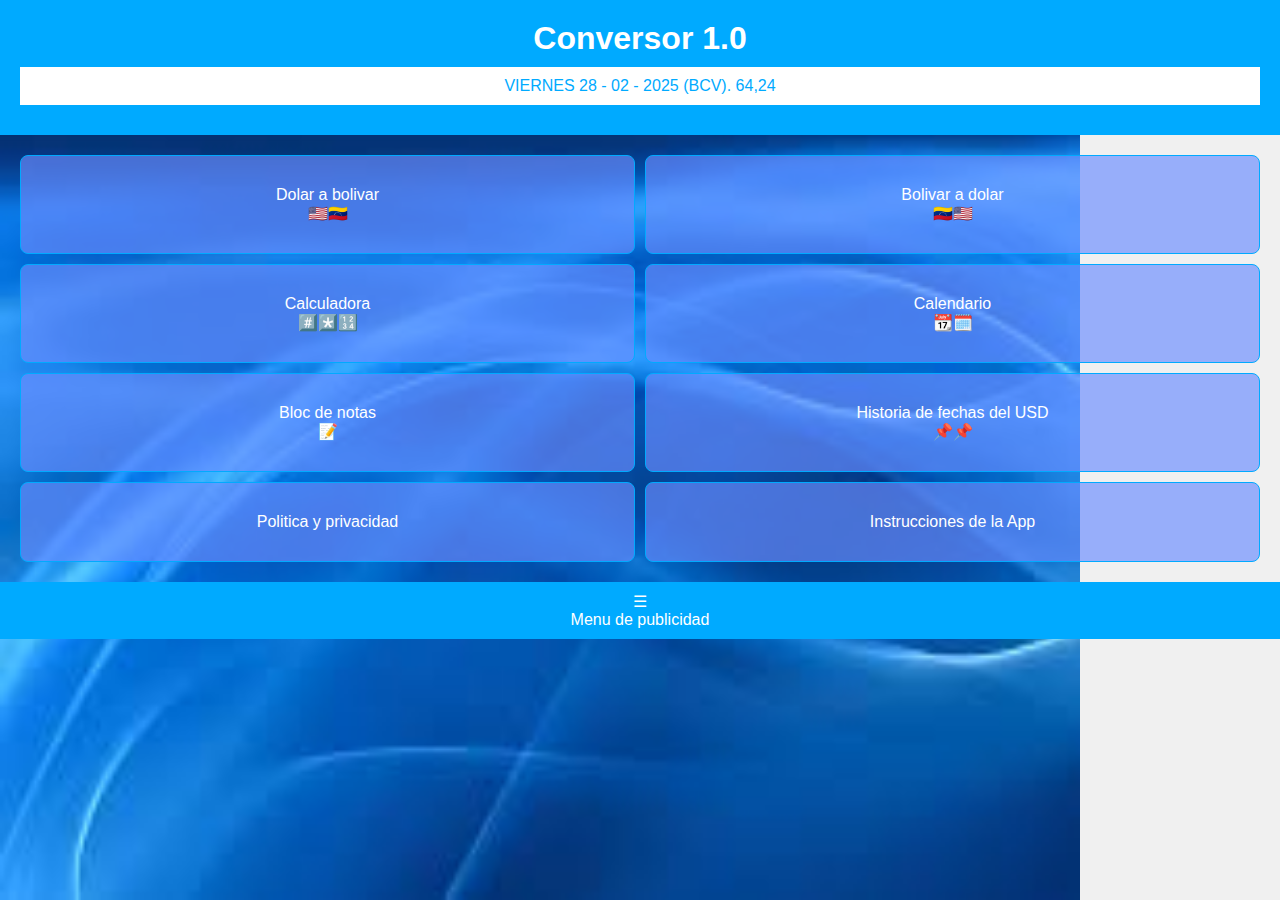
<file: index.html>
<!DOCTYPE html>
<html lang="es">
<head>
    <meta charset="UTF-8">
    <meta name="viewport" content="width=device-width, initial-scale=1.0">
    <link rel="stylesheet" href="styles.css">
    <title>Conversor 1.0</title>
</head>

<style>
body {
            background-image: url('img/foto2.jpeg');
            background-size:1080px 900px; /* Ancho x Alto */
            background-repeat: no-repeat;
        }
</style>

<body>
    <header>
        <h1>Conversor 1.0</h1>
        <div class="notification">VIERNES 28 - 02 - 2025   (BCV). 64,24 </div>
    </header>
    <main>
        <div class="service-grid">
            <div class="service-item" onclick="window.location.href='Dolarbolivar.html'">Dolar a bolivar<br>🇺🇸🇻🇪</div>
            <div class="service-item" onclick="window.location.href='bolivardolar.html'">Bolivar a dolar<br>🇻🇪🇺🇸</div>
            <div class="service-item" onclick="window.location.href='calculadora.html'">Calculadora<br>#️⃣*️⃣🔢</div>
            <div class="service-item" onclick="window.location.href='calendario.html'">Calendario<br> 📆🗓️</div>
            
      <div class="service-item" onclick="window.location.href='bloc.html'">Bloc de notas<br> 📝</div>
            
            
            <div class="service-item" onclick="window.location.href='historia.html'">Historia de fechas del USD<br>📌📌</div>         
            
            <div class="service-item" onclick="window.location.href='informe.html'">Politica y privacidad <br> </div>
            
            
            <div class="service-item " onclick="window.location.href='video.html'">Instrucciones de la App<br> </div>
            
         
            
            
        </div>
    </main>
    <footer>
        <div class="menu-icon">☰</div>
        
        
        
        
        Menu de publicidad 
        
    </footer>
        
</body>
</html>
</file>
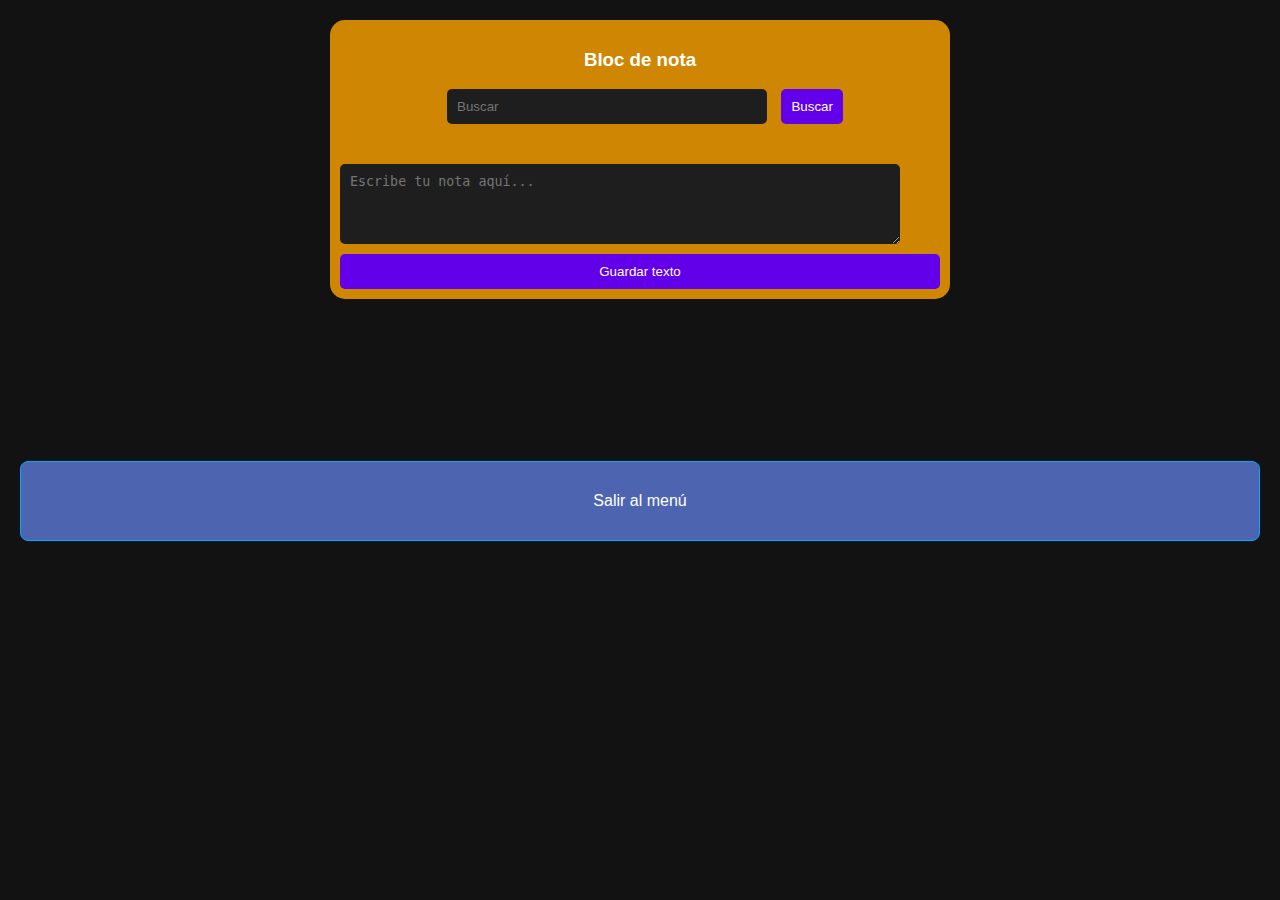
<file: bloc.html>
<!DOCTYPE html>
<html lang="es">
<head>
    <meta charset="UTF-8">
    <meta name="viewport" content="width=device-width, initial-scale=1.0">
    <title>Bloc de nota</title>
    <link rel="stylesheet" href="styles.css">
</head>

<style>
body {
    background-color: #121212;
    color: white;
    font-family: Arial, sans-serif;
    margin: 0;
    padding: 20px;
}

.container {
    max-width: 600px;
    margin: auto;
}

h1 {
    text-align: center;
}

input[type="text"] {
    width: 50%;
    padding: 10px;
    margin-bottom: 20px;
    border: none;
    border-radius: 5px;
    background-color: #1e1e1e;
    color: white;
}

#notes-container {
    margin-bottom: 20px;
}

.note {
    background-color: #1e1e1e;
    padding: 15px;
    margin-bottom: 10px;
    border-radius: 5px;
    display: flex;
    justify-content: space-between;
    align-items: center;
}

.add-note {
    display: flex;
    flex-direction: column;
}

textarea {
    width: 90%;
    height: 60px;
    padding: 10px;
    border: none;
    border-radius: 5px;
    background-color: #1e1e1e;
    color: white;
    margin-bottom: 10px;
}

button {
    padding: 10px;
    border: none;
    border-radius: 5px;
    background-color: #6200ea;
    color: white;
    cursor: pointer;
}

button:hover {
    background-color: #3700b3;
}

.delete-btn {
    background-color: #ff1744;
}

.delete-btn:hover {
    background-color: #d50000;
}



</style>

<body>
    <div class="container">
        <h3>Bloc de nota</h3>
        <div>
            <input type="text" id="search" placeholder="Buscar" />
            <button id="search-btn">Buscar</button>
        </div>
        <div id="notes-container"></div>
        <div class="add-note">
            <textarea id="note-input" placeholder="Escribe tu nota aquí..."></textarea>
            <button id="add-note-btn">Guardar texto</button>
        </div>
    </div>
    <script>
        const notesContainer = document.getElementById('notes-container');
        const noteInput = document.getElementById('note-input');
        const addNoteBtn = document.getElementById('add-note-btn');
        const searchBtn = document.getElementById('search-btn');
        const searchInput = document.getElementById('search');

        // Cargar notas desde localStorage
        document.addEventListener('DOMContentLoaded', loadNotes);

        // Agregar evento al botón de agregar nota
        addNoteBtn.addEventListener('click', addNote);

        // Agregar evento al botón de buscar
        searchBtn.addEventListener('click', searchNotes);

        function loadNotes() {
            const notes = JSON.parse(localStorage.getItem('notes')) || [];
            notes.forEach(note => {
                displayNote(note);
            });
        }

        function addNote() {
            const noteText = noteInput.value.trim();
            if (noteText) {
                const note = {
                    text: noteText,
                    date: new Date().toLocaleDateString()
                };
                displayNote(note);
                saveNoteToLocal(note);
                noteInput.value = ''; // Limpiar el input
            }
        }

        function displayNote(note) {
            const noteDiv = document.createElement('div');
            noteDiv.classList.add('note');
            noteDiv.innerHTML = `<p>${note.text}</p><small>${note.date}</small><button class="delete-btn" onclick="deleteNote(this)">Borrar</button>`;
            notesContainer.appendChild(noteDiv);
        }

        function saveNoteToLocal(note) {
            const notes = JSON.parse(localStorage.getItem('notes')) || [];
            notes.push(note);
            localStorage.setItem('notes', JSON.stringify(notes));
        }

        function deleteNote(button) {
            const noteDiv = button.parentElement;
            const noteText = noteDiv.querySelector('p').innerText;
            let notes = JSON.parse(localStorage.getItem('notes')) || [];
            notes = notes.filter(note => note.text !== noteText);
            localStorage.setItem('notes', JSON.stringify(notes));
            noteDiv.remove();
        }

        function searchNotes() {
            const searchTerm = searchInput.value.trim().toLowerCase();
            const notes = JSON.parse(localStorage.getItem('notes')) || [];
            notesContainer.innerHTML = ''; // Limpiar notas actuales
            notes.forEach(note => {
                if (note.text.toLowerCase().includes(searchTerm)) {
                    displayNote(note);
                }
            });
        }
    </script>

    <br>
    <br>
    <br>
    <br>
    <br>
    <br>
    <br>
    <br>
    <br>


    <div class="service-item" onclick="window.location.href='index.html'">Salir al menú</div>
</body>
</html>
</file>
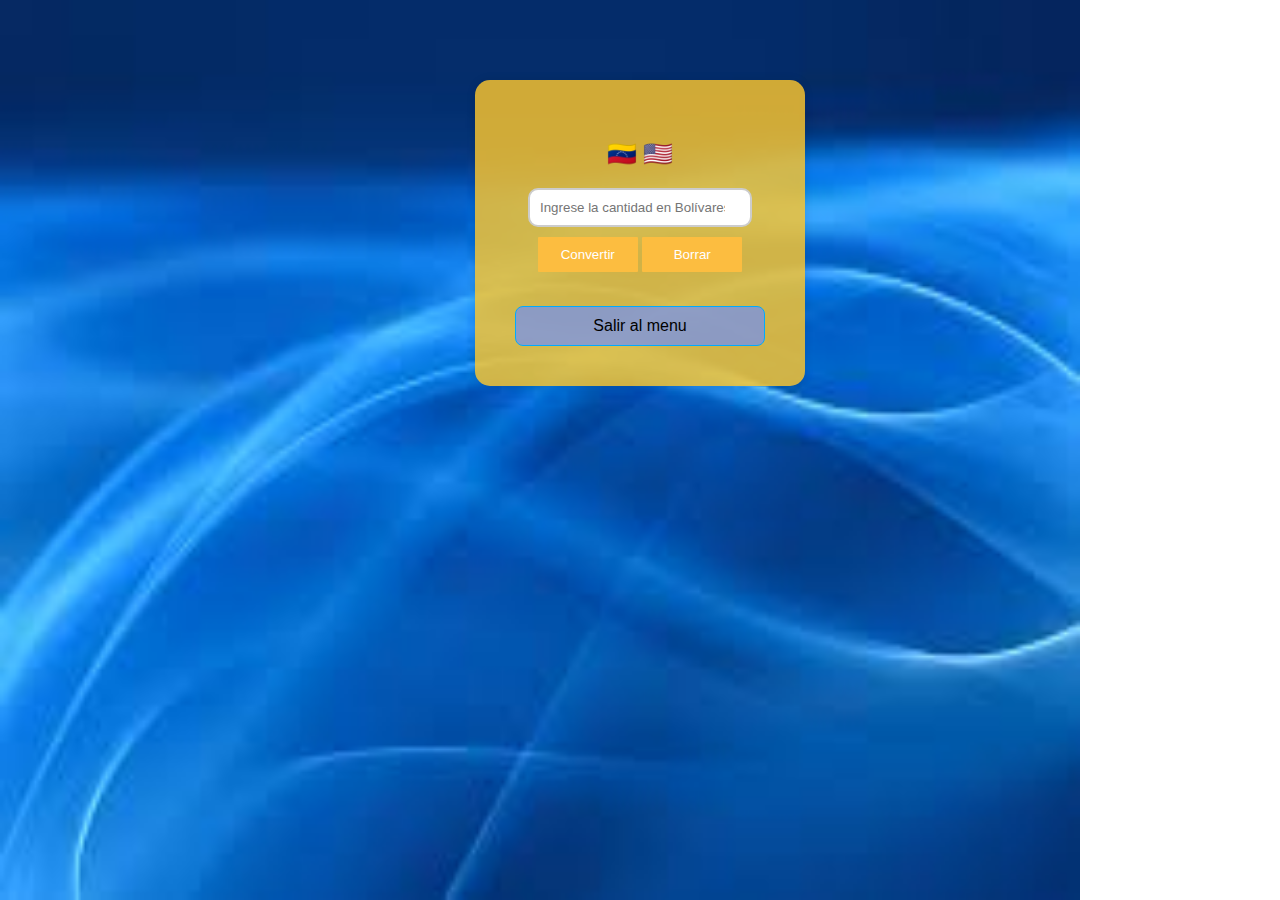
<file: bolivardolar.html>
<!DOCTYPE html>
<html lang="es">
<head>
<meta charset="UTF-8">
<meta name="viewport" content="width=device-width, initial-scale=1.0">
<title>Conversor de Bolívares a Dólares</title>
<style>
body {
  font-family: Arial, sans-serif;
  background-color:#ffeabf8f;
}

.container {
  max-width: 250px;
  margin: 80px auto;
  padding: 40px;
  background-color: #ffc72bd0;
  border-radius: 15px;
  box-shadow: 0 0 10px rgba(0, 0, 0, 0.1);
}

input[type="number"] {
  width: 80%;
  padding: 10px;
  margin-bottom: 10px;
  border: 2px solid #ccc;
  border-radius: 10px;
}

button {
  width: 40%;
  padding: 10px;
  background-color: #ffbd40ed;
  color: white;
  border: 0px;
  border-radius: 1px;
  cursor: pointer;
  display: inline-block;
}

button:hover {
  background-color:#ff8800;
}






body {
            background-image: url('img/foto2.jpeg');
            background-size: 1080px 900px; /* Ancho x Alto */
            background-repeat: no-repeat;
        }
        
        
        
        
        
        body {
    font-family: Arial, sans-serif;
    margin: 60;
    padding: 10;
    background-color: white;
}

header {
    background-color: #00aaff;
    color: white;
    text-align: center;
    padding: 40px;
}

.notification {
    background-color: #ffffff;
    color: #00aaff;
    padding: 30px;
    margin: 30px 10;
}

.service-grid {
    display: grid;
    grid-template-columns: repeat(2, 1fr);
    gap: 10px;
    padding: 20px;
}

.service-item {
    background-color: #6a8dffaa;
    border: 1px solid #00aaff;
    text-align: center;
    padding: 10px;
    border-radius: 08px;
    transition: background-color 10.3s;
    
    
    padding: 10px;
    margin: 10px 30;
    
    
}


.service-item:hover {
    background-color: #e0f7fa;
}

.new {
    color: red;
}

footer {
    text-align: center;
    padding: 60px;
    background-color: #00aaff;
    color: yellow;
}
        
        

</style>
</head>
<body>
<div class="container">
  <h2><center>🇻🇪 🇺🇸</center></h2>
  
  <center>
  <input type="number" id="bolivares" placeholder="Ingrese la cantidad en Bolívares">
  <button onclick="convertir()">Convertir</button>
  <button onclick="borrar()">Borrar</button>
  <p id="resultado"></p>


<br>

<div class="service-item" onclick="window.location.href='index.html'">Salir al menu<br></div>

<nav>
        <a href="index.html"></a>
        <a href="#"></a>
        <a href="#"></a>
    </nav>
</div>
</center>

<script>
function convertir() {
  var bolivares = document.getElementById("bolivares").value;
  var dolares = bolivares / 64.24; // Tasa de cambio aproximada
  document.getElementById("resultado").innerText = "El monto en dólares es: $" + dolares.toFixed(2);
}

function borrar() {
  document.getElementById("bolivares").value = "";
  document.getElementById("resultado").innerText = "";
}
</script>
</body>
</html>
</file>
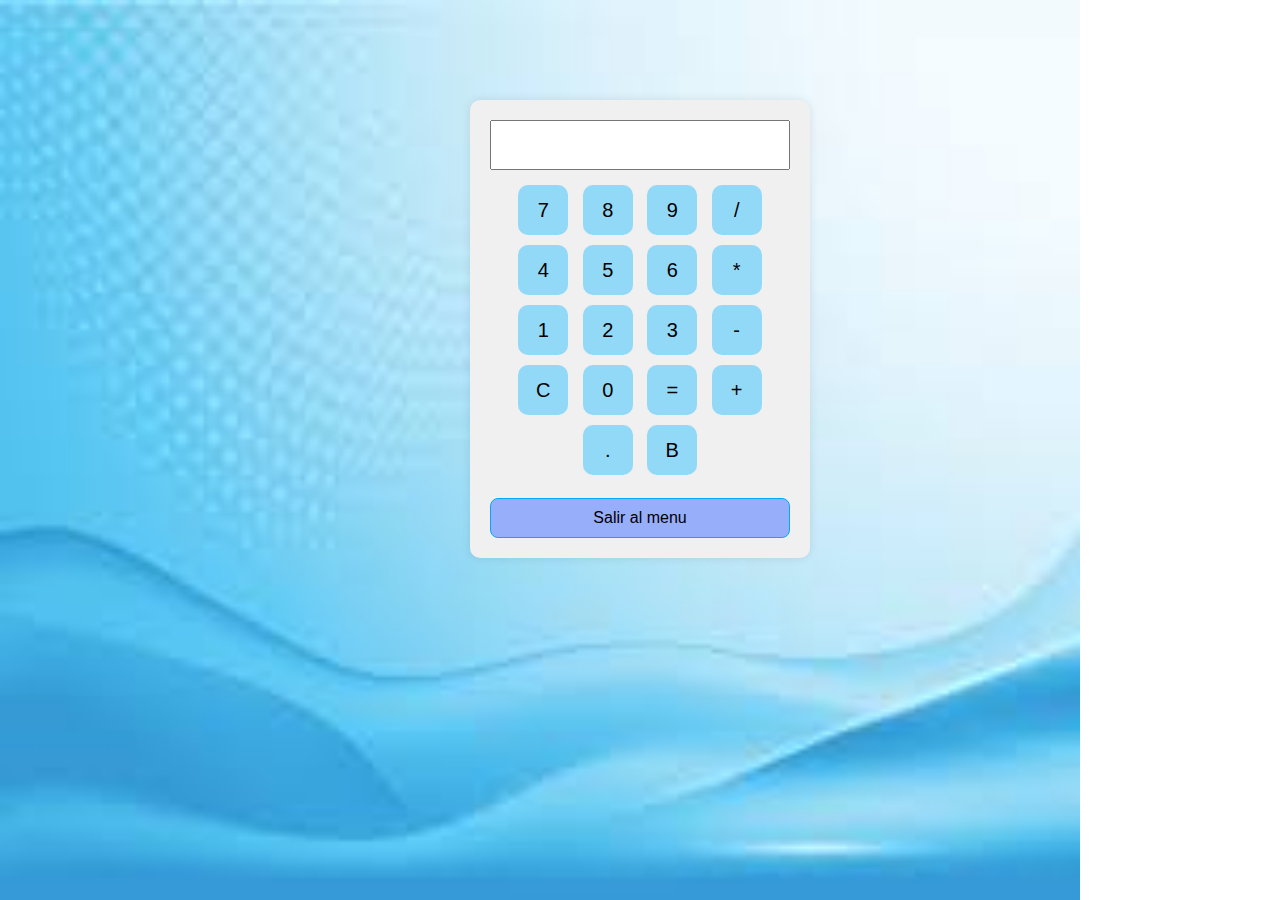
<file: calculadora.html>
<!DOCTYPE html>
<html lang="en">
<head>
    <meta charset="UTF-8">
    <meta http-equiv="X-UA-Compatible" content="IE=edge">
    <meta name="viewport" content="width=device-width, initial-scale=1.0">
    <title>Basic Calculator</title>
    <style>
        body {
            font-family: Arial, sans-serif;
            background-color: #595961f1;
            text-align: center;
        }
        .calculator {
            width: 300px;
            margin: 100px auto;
            padding: 20px;
            background-color:#f0f0f0;
            border-radius: 10px;
            box-shadow: 0 0 10px rgba(0, 0, 0, 0.1);
        }
        input[type="button"] {
            width: 50px;
            height: 50px;
            margin: 5px;
            font-size: 20px;
            border: 0px solid #ccc;
            border-radius: 10px;
            background-color: #2bc0ff79;
            cursor: pointer;
        }
        input[type="text"] {
            width: 100%;
            height: 50px;
            margin-bottom: 10px;
            font-size: 24px;
            text-align: right;
            padding: 15px;
            box-sizing: border-box;
        }
        
        
        body {
            background-image: url('img/foto3.jpeg');
            background-size: 1080px 900px; /* Ancho x Alto */
            background-repeat: no-repeat;
        }
        
        
        
        
        
        
        
        
        
        body {
    font-family: Arial, sans-serif;
    margin: 60;
    padding: 10;
    background-color: white;
}

header {
    background-color: #00aaff;
    color: white;
    text-align: center;
    padding: 40px;
}

.notification {
    background-color: #ffffff;
    color: #00aaff;
    padding: 30px;
    margin: 30px 10;
}

.service-grid {
    display: grid;
    grid-template-columns: repeat(2, 1fr);
    gap: 10px;
    padding: 20px;
}

.service-item {
    background-color: #6a8dffaa;
    border: 1px solid #00aaff;
    text-align: center;
    padding: 10px;
    border-radius: 08px;
    transition: background-color 10.3s;
    
    
    padding: 10px;
    margin: 10px 30;
    
    
}


.service-item:hover {
    background-color: #e0f7fa;
}

.new {
    color: red;
}

footer {
    text-align: center;
    padding: 60px;
    background-color: #00aaff;
    color: yellow;
}
        
    </style>
</head>
<body>
    <div class="calculator">
        <input type="text" id="display" readonly>
        <input type="button" value="7" onclick="addToDisplay('7')">
        <input type="button" value="8" onclick="addToDisplay('8')">
        <input type="button" value="9" onclick="addToDisplay('9')">
        <input type="button" value="/" onclick="addToDisplay('/')">
        <br>
        <input type="button" value="4" onclick="addToDisplay('4')">
        <input type="button" value="5" onclick="addToDisplay('5')">
        <input type="button" value="6" onclick="addToDisplay('6')">
        <input type="button" value="*" onclick="addToDisplay('*')">
        <br>
        <input type="button" value="1" onclick="addToDisplay('1')">
        <input type="button" value="2" onclick="addToDisplay('2')">
        <input type="button" value="3" onclick="addToDisplay('3')">
        <input type="button" value="-" onclick="addToDisplay('-')">
        <br>
        <input type="button" value="C" onclick="clearDisplay()">
        <input type="button" value="0" onclick="addToDisplay('0')">
        <input type="button" value="=" onclick="calculate()">
        <input type="button" value="+" onclick="addToDisplay('+')">
        <br>
        <input type="button" value="." onclick="addToDisplay('.')">
        <input type="button" value="B" onclick="backspace()">
        
        <br>
        <br>
        
        
        
        <div class="service-item" onclick="window.location.href='index.html'">Salir al menu<br></div>
        
        
        <nav>
        <a href="index.html"></a>
        <a href="#"></a>
        <a href="#"></a>
    </nav>
        
        
    </div>

    <script>
        function addToDisplay(value) {
            document.getElementById('display').value += value;
        }

        function clearDisplay() {
            document.getElementById('display').value = '';
        }

        function calculate() {
            try {
                document.getElementById('display').value = eval(document.getElementById('display').value);
            } catch (error) {
                document.getElementById('display').value = 'Error';
            }
        }

        function backspace() {
            let currentValue = document.getElementById('display').value;
            document.getElementById('display').value = currentValue.slice(0, -1);
        }
    </script>
</body>
</html>
</file>
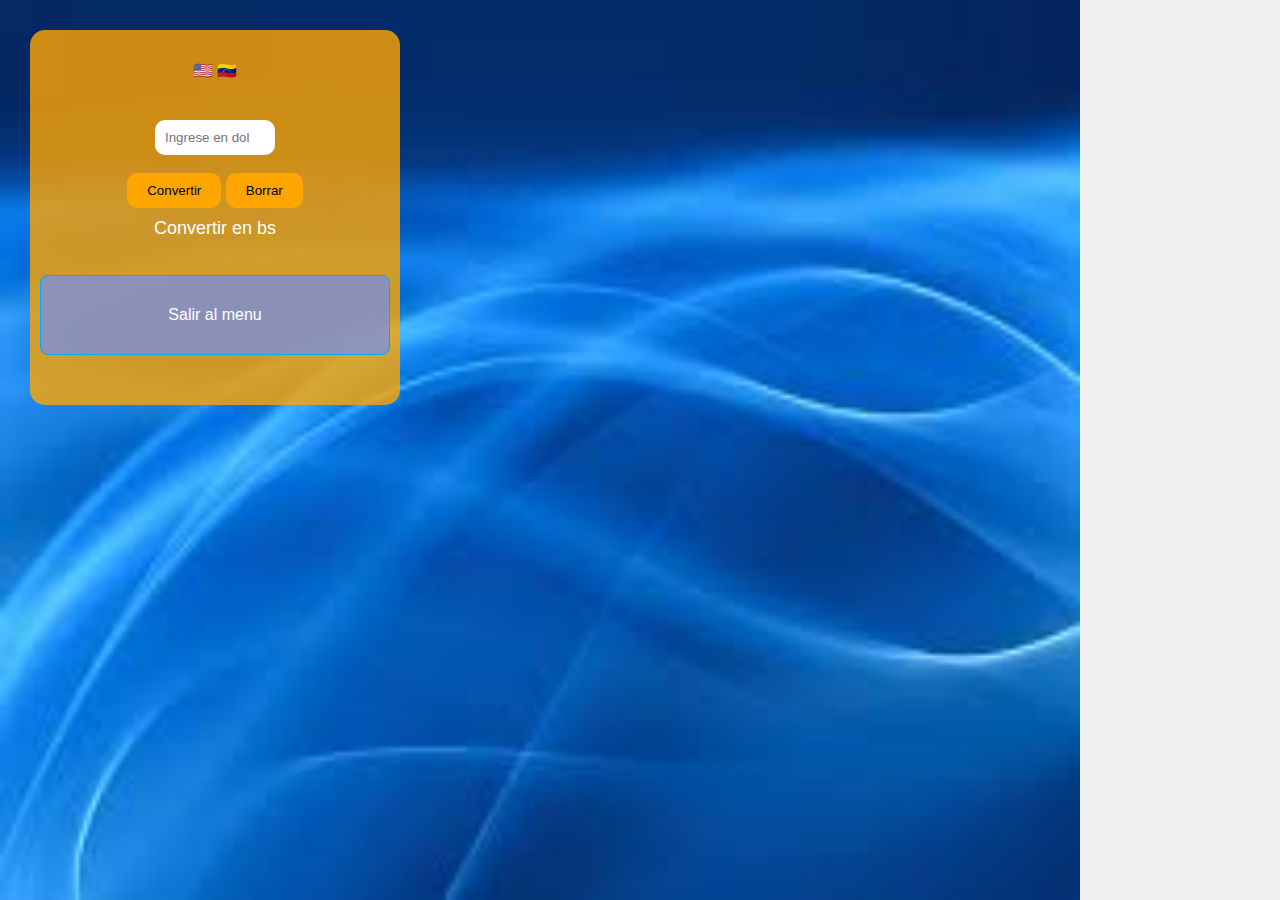
<file: Dolarbolivar.html>
<!DOCTYPE html>
<html lang="es">
<head>
    <meta charset="UTF-8">
    <meta name="viewport" content="width=device-width, initial-scale=1.0">
    <title>Conversor de Monedas</title>
    <link rel="stylesheet" href="styles.css">
</head>


<style>
body {
            background-image: url('img/foto2.jpeg');
            background-size: 1080px 900px; /* Ancho x Alto */
            background-repeat: no-repeat;
        }
</style>


<body>
    <div class="container">
        <h4> 🇺🇸 🇻🇪 </h4>
        
        <div class="converter">
          
     
            <div class="currency-input">
                <input type="number" id="usd-input" placeholder="Ingrese en dolar">
                
                
         
                
                
                
                
                <span></span>
            </div>
            
            <br>
            
            <button class="convert-btn" onclick="convertToBs()">Convertir</button>
            
            <button class="clear-btn" onclick="clearContent()">Borrar</button>
      
            <p id="result-message">Convertir en bs</p>
            
            <br>
            
            <div 
            
            
            <div class="service-item" onclick="window.location.href='index.html'">Salir al menu<br></div>
            
            <nav>
        
        <a href="index.html"></a>
        
        <a href="#"></a>
        <a href="#"></a>
    </nav>
        </div>
    </div>
  
    <script>
        function convertToBs() {
            const usdInput = document.getElementById('usd-input').value;
            const conversionRate = 64.24; // Ejemplo de tasa de conversión
            const bsOutput = (usdInput * conversionRate).toFixed(2);
            document.getElementById('result-message').innerText = `El monto en bolívares es ${bsOutput} bs`;
        }

        function clearContent() {
            document.getElementById('usd-input').value = "";
            document.getElementById('result-message').innerText = "Convertir en bs";
        }
    </script>
</body>
</html>
</file>
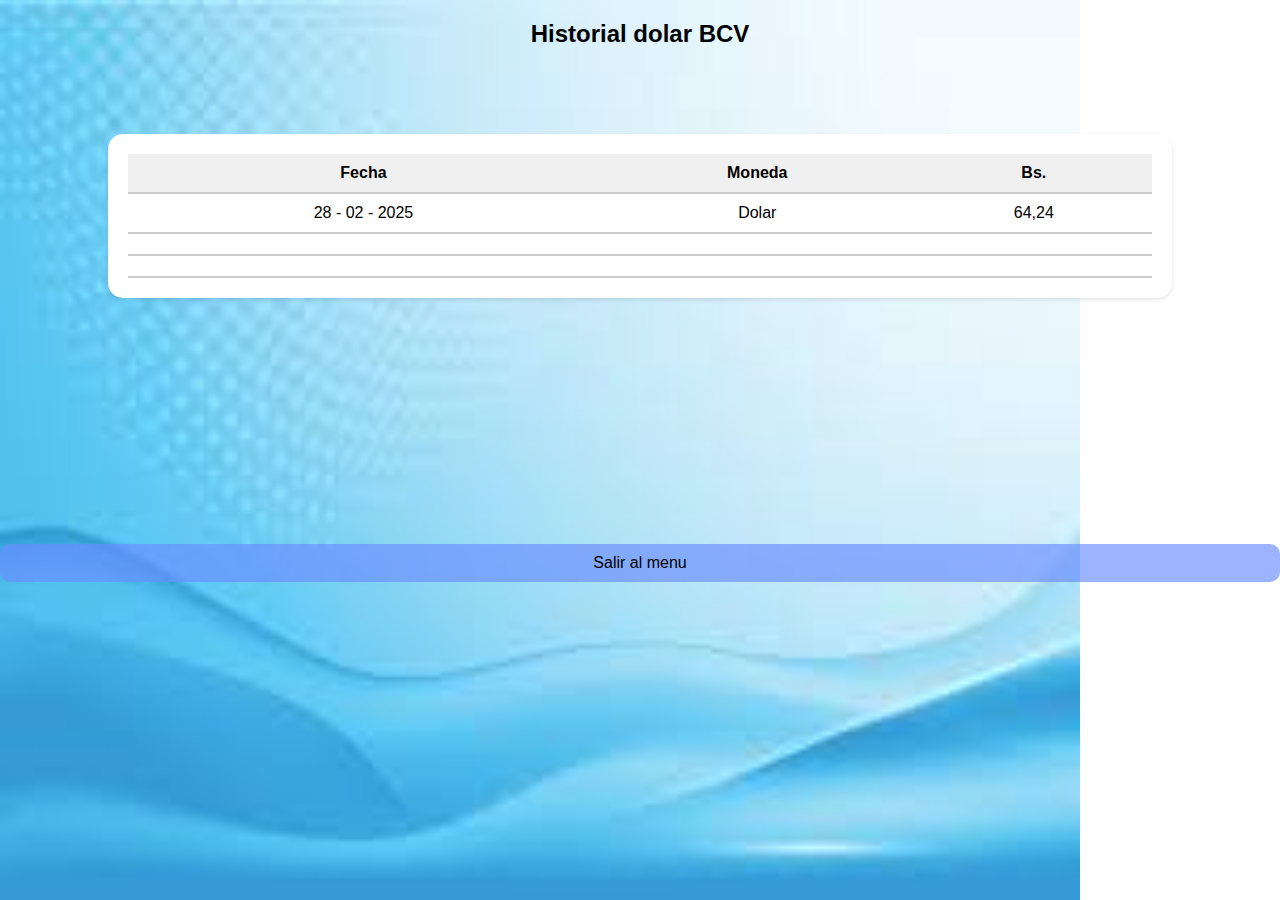
<file: historia.html>
<!DOCTYPE html>
<html lang="es">
<head>
    <meta charset="UTF-8">
    <meta http-equiv="X-UA-Compatible" content="IE=edge">
    <meta name="viewport" content="width=device-width, initial-scale=1.0">
    <title>Historial de Dólar a Monedas Venezolanas</title>
    <style>
        body {
            font-family: Arial, sans-serif;
            background-color: #ffffff78;
            margin: 0;
            padding: 0;
        }

        h1 {
            text-align: center;
            margin-top: 20px;
            color: #333;
        }

        .historial {
            width: 80%;
            margin: 30px auto;
            background-color: #fff;
            border-radius: 15px;
            box-shadow: 0 2px 4px rgba(0, 0, 0, 0.1);
            padding: 20px;
        }

        table {
            width: 100%;
            border-collapse: collapse;
        }

        th, td {
            padding: 10px;
            text-align: center;
            border-bottom: 2px solid #ccc;
        }

        th {
            background-color: #f0f0f0;
        }

        tr:hover {
            background-color: #f9f9f9;
        }
        
        
        
        
        
        
        
        body {
    font-family: Arial, sans-serif;
    margin: 60;
    padding: 10;
    background-color: white;
}

header {
    background-color:#00aaff;
    color: white;
    text-align: center;
    padding: 40px;
}

.notification {
    background-color:#ffffff;
    color:#00aaff;
    padding: 30px;
    margin: 30px 10;
}

.service-grid {
    display: grid;
    grid-template-columns: repeat(2, 1fr);
    gap: 10px;
    padding: 20px;
}

.service-item {
width: auto%;
    background-color: #6a8dffaa;
    border: 0px solid white;
    text-align: center;
    padding: 10px;
    border-radius: 10px;
    transition: background-color 10.
     3s;
     
          padding: 10px;
    
    
     ma

     rgin: 10px 30;   
}
.service-item:hover {
    background-color:white;
}

.new {
    color: red;
}

footer {
    text-align: center;
    padding: 60px;
    background-color:white;
 
    color: yellow;
}



body {
            background-image: url('img/foto3.jpeg');
            background-size:1080px 900px; /* Ancho x Alto */
            background-repeat: no-repeat;
        }


    </style>
</head>
<body>
    <center>
    <h2>Historial dolar BCV</h2>
</center>
<br>
<br>

    <div class="historial">
        <table>
            <tr>
                <th>Fecha</th>
                <th>Moneda</th>
                <th>Bs.</th>
            </tr>
            <tr>
                <td>28 - 02 - 2025</td>
                <td>Dolar</td>
                <td>64,24</td>
            </tr>
            <tr>
                <td></td>
                <td></td>
                <td></td>
            </tr>
            <tr>
                <td></td>
                <td></td>
                <td></td>
            </tr>
        </table>
    </div>
    
    
    <br>
    <br>
    <br>
    <br>
    <br>
    <br>
    <br>
    <br>
    <br>
    <br>
    <br>
    <br>
    
    <div class="service-item" onclick="window.location.href='index.html'">Salir al menu<br></div>
</body>
</html>
</file>
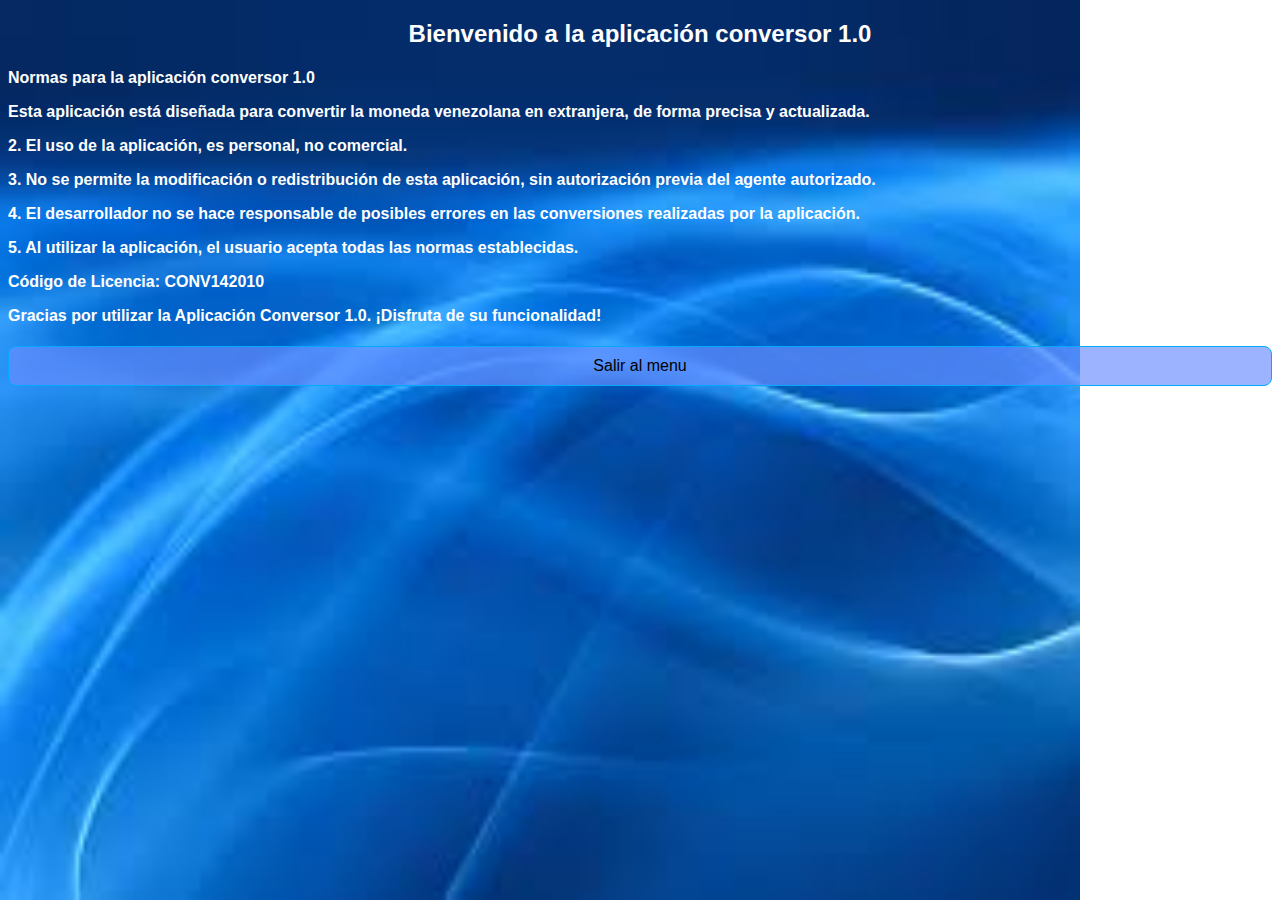
<file: informe.html>
<!DOCTYPE html>
<html lang="es">
<head>
    <meta charset="UTF-8">
    <title>Título de la página</title>
</head>
<style>
body {
            background-image: url('img/foto2.jpeg');
            background-size: 1080px 900px; /* Ancho x Alto */
            background-repeat: no-repeat;
        }
        
        
        
        
        
        
        
                
        body {
    font-family: Arial, sans-serif;
    margin: 60;
    padding: 10;
    background-color: white;
}

header {
    background-color: #00aaff;
    color: white;
    text-align: center;
    padding: 40px;
}

.notification {
    background-color: #ffffff;
    color: #00aaff;
    padding: 30px;
    margin: 30px 10;
}

.service-grid {
    display: grid;
    grid-template-columns: repeat(2, 1fr);
    gap: 10px;
    padding: 20px;
}

.service-item {
    background-color: #6a8dffaa;
    border: 1px solid #00aaff;
    text-align: center;
    padding: 10px;
    border-radius: 08px;
    transition: background-color 10.
     3s;
     
          padding: 10px;
    
    
     ma

     rgin: 10px 30;   
}
.service-item:hover {
    background-color: #e0f7fa;
}

.new {
    color: red;
}

footer {
    text-align: center;
    padding: 60px;
    background-color: #00aa
    ff;
 
    color: yellow;
}
</style>
<center>
<h2 style="color: white;">Bienvenido a la aplicación conversor 1.0</h2>
    </center>
    <h4 style="color: white;">Normas para la aplicación conversor 1.0
  <br>
 <p> Esta aplicación está diseñada para convertir la moneda venezolana en extranjera, de forma precisa y actualizada.</p>
    <p>2. El uso de la aplicación, es personal, no comercial.</p>
    <p>3. No se permite la modificación o redistribución de esta aplicación, sin autorización previa del agente autorizado.</p>
    <p>4. El desarrollador no se hace responsable de posibles errores en las conversiones realizadas por la aplicación.</p>
    <p>5. Al utilizar la aplicación, el usuario acepta todas las normas establecidas.</p>
    
    <p>Código de Licencia: CONV142010</p>
    
    <p>Gracias por utilizar la Aplicación Conversor 1.0. ¡Disfruta de su funcionalidad!</p>
    
    </h4>
</body>
</html> 

<!-- Explicación del Código -->
<!-- Este código HTML muestra las normas de uso para la Aplicación Conversor 1.0 de monedas venezolanas y extranjeras. -->
<!-- Se establecen las reglas de uso, la prohibición de modificación o redistribución sin autorización y la exención de responsabilidad del desarrollador. -->
<!-- Se genera un código de licencia único para identificar la aplicación. -->
<!-- El usuario debe aceptar las normas para poder utilizar la aplicación. -->
    <div class="service-item" onclick="window.location.href='index.html'">Salir al menu<br></div>
</body>
</html>
</file>
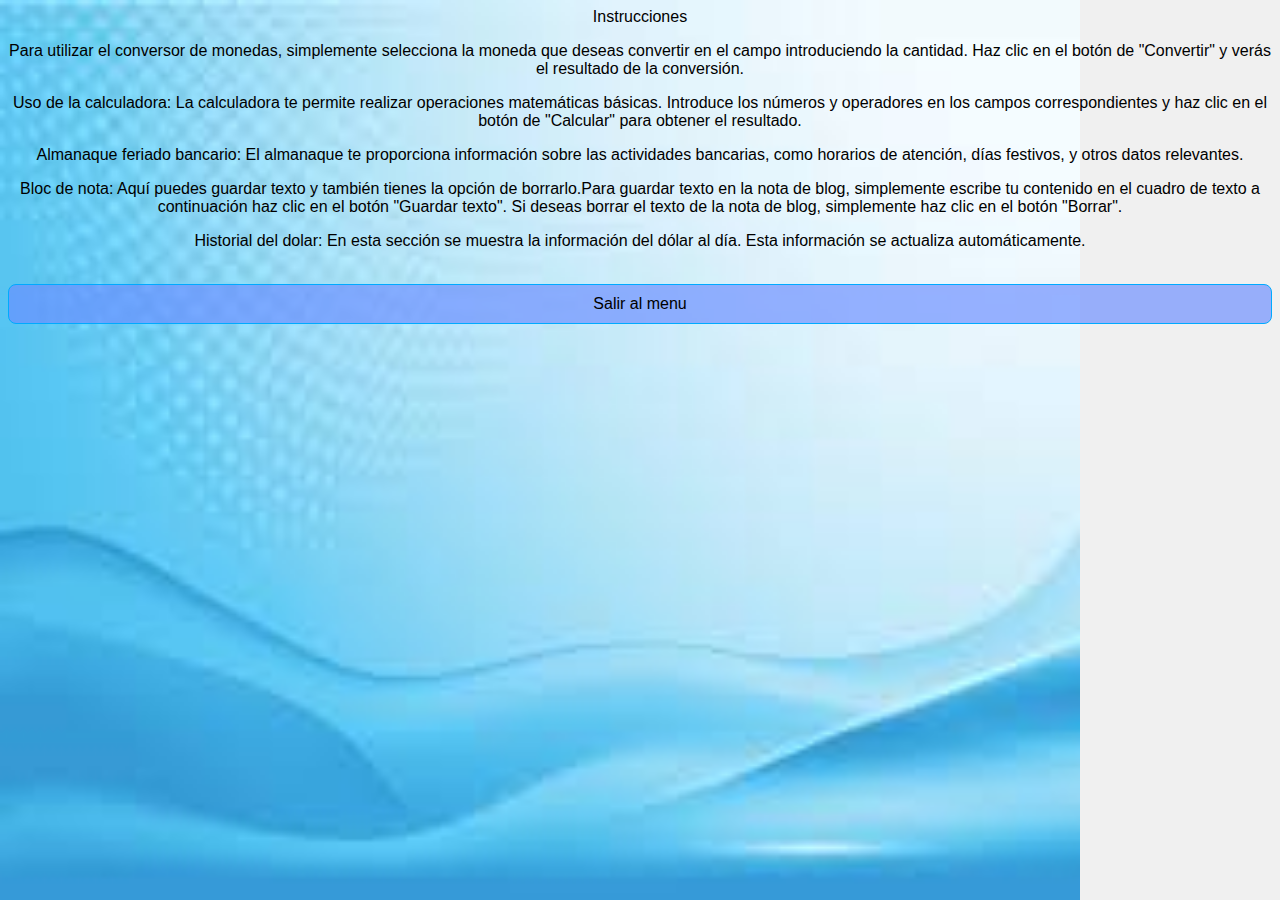
<file: video.html>
<!DOCTYPE html>
<html lang="es">
<head>
    <meta charset="UTF-8">
    <meta name="viewport" content="width=device-width, initial-scale=1.0">
    <title>Instrucciones</title>
    <style>
        body {
            font-family: Arial, sans-serif;
            text-align: center;
            background-color: #ffd240a7;
            
        }
        #videoPlayer {
            width: 80%;
            margin: 20px auto;
            
                       
        }
        
        
        
        
            
        video {
            width: 40%;
            height: auto;
            border-radius:15px;
            background-color: #ffd240a7;
            
      
            
             background-image: url('img/foto1.jpeg');
             
                background-size: cover;
            background-position: center;
            position: relative;
        
            
        }
    
    
    
    
    body {
            background-image: url('img/foto3.jpeg');
            background-size: 1080px 900px; /* Ancho x Alto */
            background-repeat: no-repeat;
        }
        
        
        
        
        
        
        body {
    font-family: Arial, sans-serif;
    margin: 60;
    padding: 10;
    background-color: white;
}

header {
    background-color: #00aaff;
    color: white;
    text-align: center;
    padding: 40px;
}

.notification {
    background-color: #ffffff;
    color: #00aaff;
    padding: 30px;
    margin: 30px 10;
}

.service-grid {
    display: grid;
    grid-template-columns: repeat(2, 1fr);
    gap: 10px;
    padding: 20px;
}

.service-item {
    background-color: #6a8dffaa;
    border: 1px solid #00aaff;
    text-align: center;
    padding: 10px;
    border-radius: 08px;
    transition: background-color 10.3s;
    
    
    padding: 10px;
    margin: 10px 30;
    
    
}


.service-item:hover {
    background-color: #e0f7fa;
}

.new {
    color: red;
}

footer {
    text-align: center;
    padding: 60px;
    background-color: #00aaff;
    color: yellow;
}










   
        body {
            font-family: Arial, sans-serif;
            background-color: #f0f0f0;
            text-align: center;
        }
        .ad-container {
            width: 80%;
            margin: 0 auto;
            background-color: #fff;
            padding: 20px;
            border-radius: 10px;
            box-shadow: 0 0 10px rgba(0, 0, 0, 0.1);
        }
        .ad-video {
            width: 100%;
            border-radius: 10px;
        }
  
        
    </style>
</head>
<body>
     
  
    
        
    Instrucciones<p>
   Para utilizar el conversor de monedas, simplemente selecciona la moneda que deseas convertir en el campo introduciendo la cantidad. Haz clic en el botón de "Convertir" y verás el resultado de la conversión.
    <p>
    Uso de la calculadora:
   La calculadora te permite realizar operaciones matemáticas básicas. Introduce los números y operadores en los campos correspondientes y haz clic en el botón de "Calcular" para obtener el resultado.
    <p>
 Almanaque feriado bancario:
    El almanaque te proporciona información sobre las actividades bancarias, como horarios de atención, días festivos, y otros datos relevantes.
    <p>
        Bloc de nota:
    Aquí puedes guardar texto y también tienes la opción de borrarlo.Para guardar texto en la nota de blog, simplemente escribe tu contenido en el cuadro de texto a continuación haz clic en el botón "Guardar texto".
    Si deseas borrar el texto de la nota de blog, simplemente haz clic en el botón "Borrar".
    <p>
   Historial del dolar:    En esta sección se muestra la información del dólar al día. Esta información se actualiza automáticamente.
    
    
    
    
    <br>
    <br>
   <div class="service-item" onclick="window.location.href='index.html'">Salir al menu<br></div>
</body>
</html>
</file>
<file: styles.css>
body {
    font-family: Arial, sans-serif;
    margin: 0;
    padding: 0;
    background-color: #ffd240a7;
}

header {
    background-color: #00aaff;
    color: white;
    text-align: center;
    padding: 20px;
}

.notification {
    background-color: #ffffff;
    color: #00aaff;
    padding: 10px;
    margin: 10px 0;
}

.service-grid {
    display: grid;
    grid-template-columns: repeat(2, 1fr);
    gap: 10px;
    padding: 20px;
}

.service-item {
    background-color: #6a8dffaa;
    border: 1px solid #00aaff;
    text-align: center;
    padding: 30px;
    border-radius: 08px;
    transition: background-color 0.3s;
}

.service-item:hover {
    background-color: #e0f7fa;
}

.new {
    color: red;
}

footer {
    text-align: center;
    padding: 10px;
    background-color: #00aaff;
    color: white;
}





body {
    font-family: Arial, sans-serif;
    background-color:#f0f0f0 ;
    background-size: true;
    color: white;
    text-align: center;
}

.container {
    max-width: 350px;
    margin: 30px;
    padding: 10px;
    background-color: rgba(255, 165, 0, 0.8);
    border-radius: 15px;
}

h1, h2 {
    margin: 0;
}

.converter {
    margin: 40px 0;
}

.currency-input {
    display: flex;
    align-items: center;
    justify-content: center;
}

input {
    width: 100px;
    padding: 10px;
    margin: 0 10px;
    border: none;
    border-radius: 10px;
}

button {
    padding: 10px 20px;
    background-color: orange;
    border: none;
    border-radius: 10px;
    cursor: pointer;
}

button:hover {
    background-color: darkorange;
}

.arrow {
    font-size: 24px;
    margin: 10px 0;
}

#result-message {
    font-size: 18px;
    margin-top: 10px;
}







body {
    font-family: Arial, sans-serif;
}

.alert {
    padding: 20px;
    background-color: #f44336; /* Color de fondo rojo */
    color: white;
    margin-bottom: 15px;
    position: fixed;
    width: 100%;
    top: 0;
    left: 0;
    z-index: 1000; /* Asegura que esté siempre encima */
}

.closebtn {
    margin-left: 15px;
    color: white;
    font-weight: bold;
    float: right;
    font-size: 22px;
    line-height: 20px;
    cursor: pointer;
}
</file>
